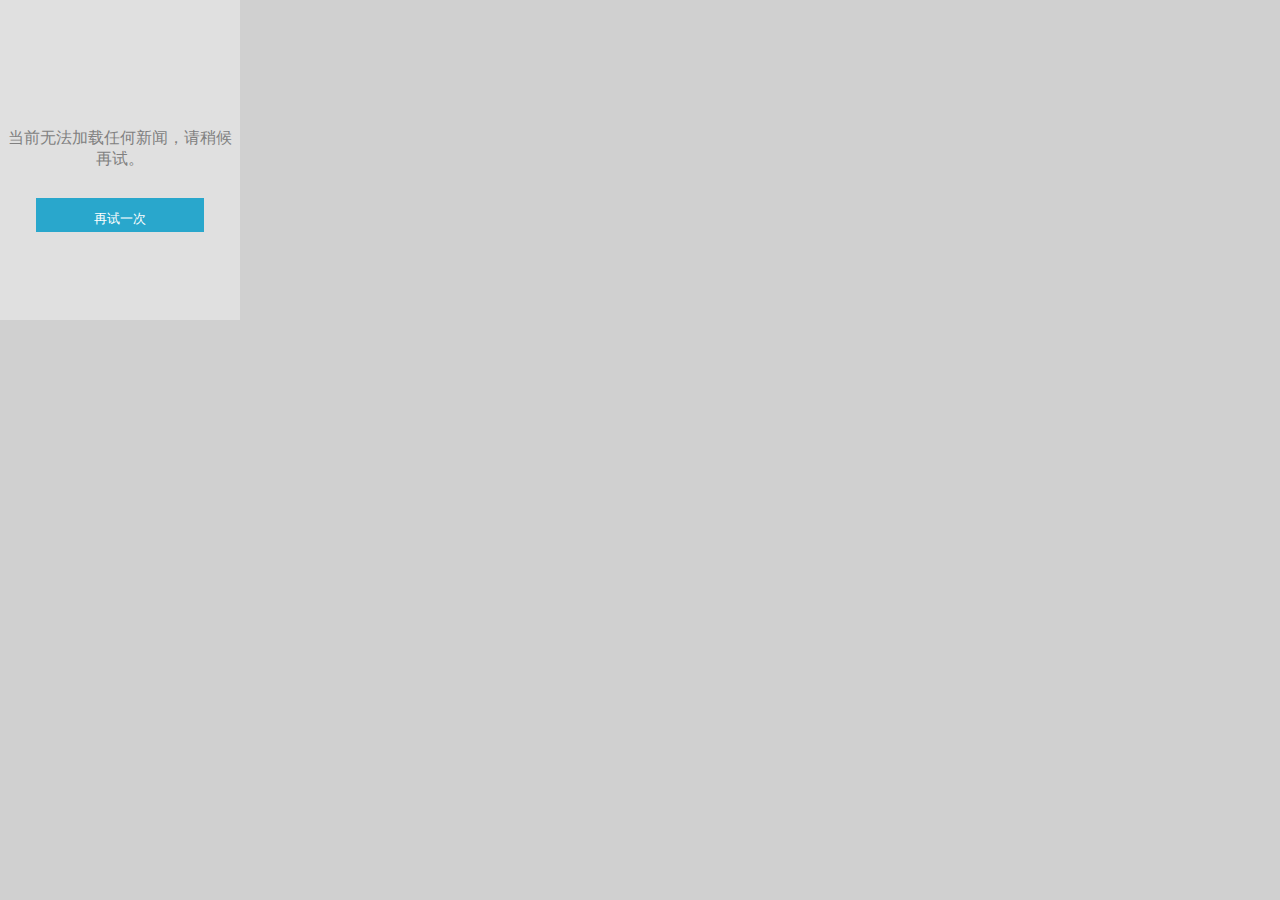
<file: client/Nokia Xpress Future/index.html>
<!DOCTYPE html PUBLIC "-//W3C//DTD XHTML 1.0 Transitional//EN"
"http://www.w3.org/TR/xhtml1/DTD/xhtml1-transitional.dtd">
<html>
	<head>
		<meta http-equiv="content-type" content="text/html; charset=utf-8"/>	
		<link rel="icon" type="image/png" href="s40-theme/images/APP_EXPLORE.png" /> 
		<title data-lang="id_appName">热点快报</title>

		<link href="s40-theme/css/kismet.css" rel="stylesheet" type="text/css" />
		 <script type="text/javascript">
			var dm=""+navigator.deviceModel;
				if ( dm == "501" || dm == "501s" || dm == "undefined") {
				resolution="240x320";
			}else{
				resolution="240x400";	
			}
			document.write('<link rel="stylesheet" href="s40-theme/css/'+resolution+'.css" type="text/css" />');
		</script>	

		<link rel="stylesheet" type="text/css" href="style.css" />
		<script type="text/javascript" src="s40-theme/js/source/stub.js"></script>
		<script type="text/javascript" src="s40-theme/js/jquery-1.4.4.min.js"></script>
		<script type="text/javascript" src="s40-theme/js/app.js"></script>
		<script type="text/javascript" src="strings.js"></script>
		
    </head>
	<!--  <body onload=" mwl.timer('LoadTimer', 1, 1, 'lazyLoad();');">-->
	<body>
		<!-- MAIN TIMELINE / SINGLE STORY VIEW -->		
		<div id='containerid' class="ui-window-page show"> 	
			<div id="content-area" class="maintimeline">
				<div id="verview" >
					<div id="filters-title" class="filter-fire-icon">
						<div id='filters-title-text' data-lang="id_filterName_Filter1" class="uppercase"></div>

						<!-- REMOVE THE BELOW COMMENT TO ENABLE FILTER MENU -->
						
					</div>
					<div id="verview-container" data-scrollbar="no"></div>
				</div>
				<div id="horview" data-scrollbar="no"></div>
			</div>
			
			<div class="ui-window-toolbar" id="toolbar-container" >
				<!-- TOOLBAR-3 For delayed loading -->
				<div id="toolbar-3" class="show">
					<div id="ani-status-loading" data-lang="id_loading"></div>
				</div>		
				<!-- TOOLBAR-1 > MAIN TIMELINE -->
				<div id="toolbar-1" class="hide">
					<div class="center-btn">
	 					<img id="active-toolbar-btn" src="s40-theme/images/bm-toolbar-options-button.png" width="46" height="46"  />

					</div>
	
					<div class="right-btn">
 						<img id="active-reload-btn" src="s40-theme/images/bm-toolbar-reload-button.png" width="46" height="46" onclick="mwl.switchClass('#toolbar-1', 'show', 'hide'); mwl.switchClass('#toolbar-3', 'hide', 'show'); Kismet.setStoriesListAndDetailView();" />		
					</div>
				</div>

				<!-- TOOLBAR-2 > SINGLE STORY PAGE -->
				<div id="toolbar-2" class="hide">
					<div id="toolbar-2-center-btn" class="center-btn"></div>
					<div class="right-btn" id="backBtnFromSingleStory"></div>
				</div>	
			</div>
		</div>
		<div id="loading-div" class="hide">
			<div class="loading-text" data-lang="id_loadingPageNotification"></div>
		</div>
		<!--  
		<div id="device-model"></div>
		-->
		<script type="text/javascript">
			window.onload=function(){
				locale.init();
				mwl.duplicate("#loading-div", "#verview-container");
				checkWhetherAcceptTC(); 
			}
		</script>
    </body>
</html>
</file>
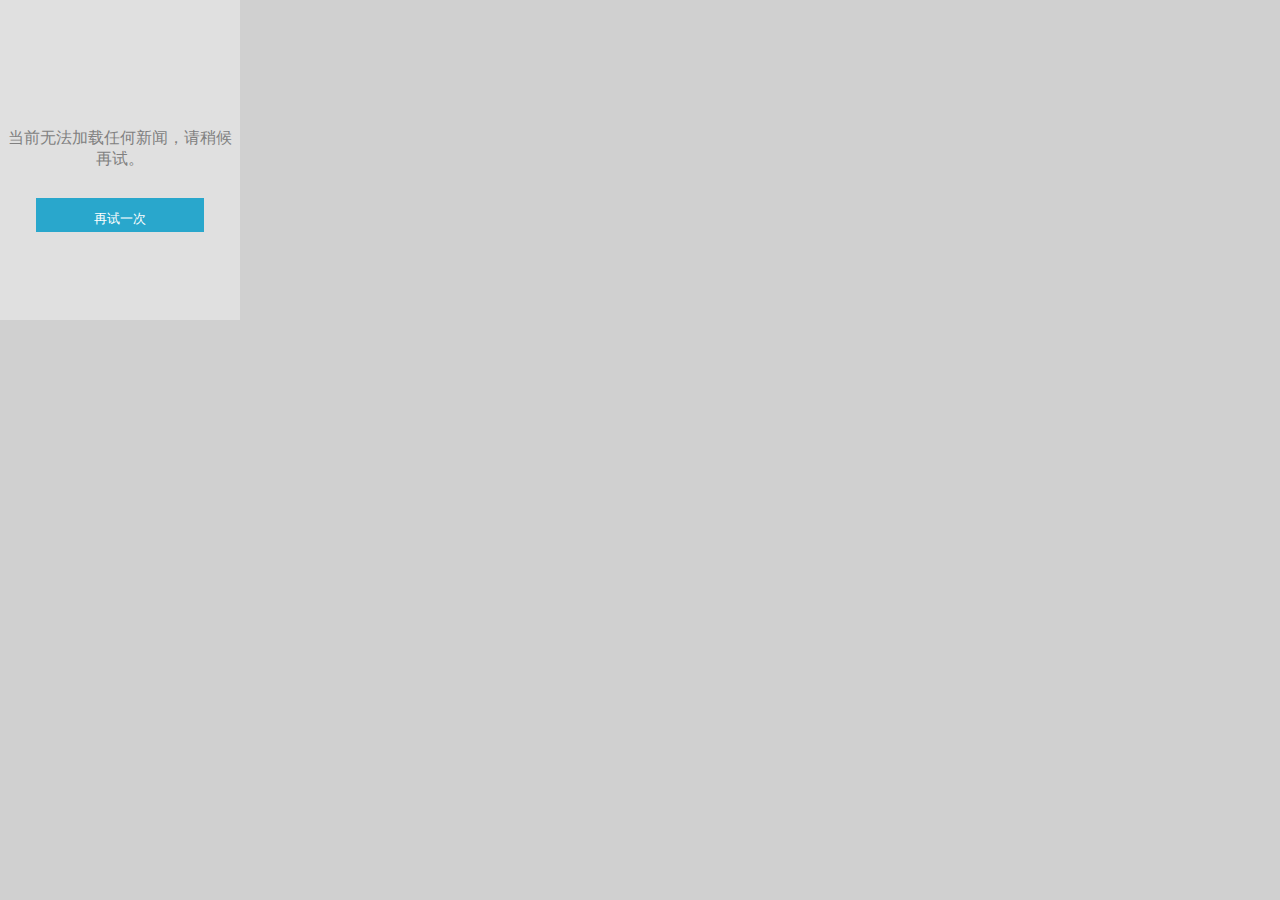
<file: client/Xpress News Test/index.html>
<!DOCTYPE html PUBLIC "-//W3C//DTD XHTML 1.0 Transitional//EN"
"http://www.w3.org/TR/xhtml1/DTD/xhtml1-transitional.dtd">
<html>
	<head>
		<meta http-equiv="content-type" content="text/html; charset=utf-8"/>	
		<link rel="icon" type="image/png" href="s40-theme/images/APP_EXPLORE.png" /> 
		<title data-lang="id_appName">热点快报</title>

		<link href="s40-theme/css/kismet.css" rel="stylesheet" type="text/css" />
		 <script type="text/javascript">
			var dm=""+navigator.deviceModel;
			//dm="C2-02";
			if ( dm == "501" || dm == "501s" || dm == "undefined" || dm == "C2-02" || dm == "C2-06") {
				resolution="240x320";
			}else if(dm=="3090" || dm=="3080" || dm=="3050"){
				resolution="240x400";
			}else{
				resolution="240x310";
			}
			document.write('<link rel="stylesheet" href="s40-theme/css/'+resolution+'.css" type="text/css" />');
		</script>	

		<link rel="stylesheet" type="text/css" href="style.css" />
		<script type="text/javascript" src="s40-theme/js/source/stub.js"></script>
		<script type="text/javascript" src="s40-theme/js/jquery-1.4.4.min.js"></script>
		<script type="text/javascript" src="s40-theme/js/app.js"></script>
		<script type="text/javascript" src="strings.js"></script>
		
    </head>
	<!--  <body onload=" mwl.timer('LoadTimer', 1, 1, 'lazyLoad();');">-->
	<body>
		<!-- MAIN TIMELINE / SINGLE STORY VIEW -->		
		<div id='containerid' class="ui-window-page show"> 	
			<div id="content-area" class="maintimeline">
				<div id="verview" >
					<div id="filters-title" class="filter-fire-icon">
						<div id='filters-title-text' data-lang="id_filterName_Filter1" class="uppercase"></div>

						<!-- REMOVE THE BELOW COMMENT TO ENABLE FILTER MENU -->
						
					</div>
					<div id="verview-container" data-scrollbar="no"></div>
				</div>
				<div id="horview" data-scrollbar="no"></div>
			</div>
			
			<div class="ui-window-toolbar" id="toolbar-container" >
				<!-- TOOLBAR-3 For delayed loading -->
				<div id="toolbar-3" class="show">
					<div id="ani-status-loading" data-lang="id_loading"></div>
				</div>		
				<!-- TOOLBAR-1 > MAIN TIMELINE -->
				<div id="toolbar-1" class="hide">
					<div class="center-btn">
	 					<img id="active-toolbar-btn" src="s40-theme/images/bm-toolbar-options-button.png" width="46" height="46"  />

					</div>
	
					<div class="right-btn">
 						<img id="active-reload-btn" src="s40-theme/images/bm-toolbar-reload-button.png" width="46" height="46" onclick="mwl.switchClass('#toolbar-1', 'show', 'hide'); mwl.switchClass('#toolbar-3', 'hide', 'show'); Kismet.setStoriesListAndDetailView();" />		
					</div>
				</div>

				<!-- TOOLBAR-2 > SINGLE STORY PAGE -->
				<div id="toolbar-2" class="hide">
					<div id="toolbar-2-center-btn" class="center-btn"></div>
					<div class="right-btn" id="backBtnFromSingleStory"></div>
				</div>	
			</div>
		</div>
		<div id="loading-div" class="hide">
			<div class="loading-text" data-lang="id_loadingPageNotification"></div>
		</div>
		<!--  
		<div id="device-model"></div>
		-->
		<script type="text/javascript">
			window.onload=function(){
				locale.init();
				mwl.duplicate("#loading-div", "#verview-container");
				checkWhetherAcceptTC(); 
				/*var __fontsize= (_globalFontSize=="" || _globalFontSize==undefined)?(getCookie("globalFontSize")==""?"medium":getCookie("globalFontSize")):_globalFontSize;
				settingFontSize(__fontsize, null);*/
			}
		</script>
    </body>
</html>
</file>
<file: client/Nokia Xpress Future/s40-theme/css/kismet.css>
.loading-text{
	margin-top: 50px; 
	padding-top: 40px; 
	text-align: center; 
	color: #585858;
}

/*	SETTINGS UI	*/
.fieldset{
	background-color: #efefef;
	padding: 3px;
	margin-bottom: 3px;
}

.label{
	font-weight: bold;
}

.button{
	margin: 10px 0px;
	padding: 3px 8px;
	background-color: blue;
	color: #fff;
	font-size: medium;
	border: 1px solid blue;
}


/*	LOG MODULE	*/
#klog-tile{
	padding: 5px;
	background-color: red;
	color: #fff;
	margin-bottom: 5px;
}
#klog-title{
	color: #fff;
	font-weight: bold;
	text-align: right;
}

.klog-time{
	font-size: medium;
	color: #fff;
	font-weight: bold;
	margin-bottom: 3px;
}

/*	AD MODULE CSS	*/
#adTitle{
	text-align: right;
	margin-bottom: 4px;
}

#adContainerOuter{
	overflow: hidden;
	margin-bottom: 6px;
	background-image:url("../images/add-pattern.png");
	background-size: 4px 4px;
	padding: 4px;
}

#adContainer{
	/* background-color: #eeeeee; */
	text-align: center;
}

#adContainer input{
	width: 1px; height: 1px; display: inline-block;
}

#adContainer a{
	text-decoration: none;
}

#adContainer img{
	width: 220px !important;
	height: 36px !important;
}

/*
*	BASICS
*/
#option-menu-status-bar{
	background-color: #000000;
	color: #ffffff;
	padding: 10px 0px 10px 25px;
}
.flagging-status-bar{
	background-color: #000000;
	color: #ffffff;
	padding: 10px 0px 10px 25px;
}
.ui-window-page{
	background-color: #e0e0e0;
	color: #545454;
	overflow: hidden;
	margin: 0px !important;
	padding: 0px !important;
	width: 240px !important;
}


.ui-window-page-wrapper{
	padding: 12px 6px 10px 6px;	
}

.ui-window-header{
	font-size: medium;
	color: #29A7CC;
	padding: 10px 0px 5px 25px;
}

.ui-window-message{
	font-size: 16px;
	color: gray;
	height: 70px;
	margin-top: 38px;
	text-align: center;
	}

.ui-window-button-wrapper{
	padding: 0px 30px;
	margin-top: 40px;
}

.ui-window-button{
	height: 34px;
	width: 100%;
	text-align: center;
	line-height: 40px;
	text-decoration: none;
	display: block;
	background-color: #FFFFFF;
	color: #000000;
	border: 0px solid #E4E4E4;
	margin-bottom: 9px;
	}
.ui-window-button.positive-action{
	background-color: #29A7CC;
	color: #ffffff;
	border: 0px solid #29A7CC;
}

div.left-btn, div.center-btn, div.right-btn{
	width: 46px;
	height: 46px;
	overflow: hidden;
	display: inline-block;
	float: left;
}

div.center-btn{
	margin-left: 96px;
}

div.right-btn{
	margin-left: 46px;
}

#rate-this-app{
	color: #2da5b3;
	background-color: #ffffff;
	background-image: url("../images/rate-app.png");
	background-size: 36px 27px;
	background-repeat: no-repeat;
	background-position: right center;
	padding: 8px 6px;
}

/* 
	Srollable region definition. This class could be used for multiple scrollable if needed. Only the dimensions must be change for the new element 
*/

.ui-vertical-scroll {
	margin: 0px;
	padding: 0px;		
	width: 240px;
	overflow: scroll;
}

/*
*	ends, BASICS
*/



/* 
  Grid and general layout structure
  Styling which defines tiles and groups and forming the grid of tiles properly
*/
/*container node */
.show_no {
	display: none;
	
}
.hide {
    display: none;
}
.show {
    display: block;
}
.heightZero{
    height:0px !important;
}
.height200{
    height:200px !important;
}
.horContainer{
    overflow: hidden;
}
.hortransition{
/*    -webkit-transition:margin-left 0.5s linear; */
}
.strip{
	/*-webkit-transition:margin-left 0.5s linear;*/
}
.horstrip{
    width:5760px;
}

.entry-view{
	width:240px;
	overflow: scroll;
	display: inline-block;
	background-color: #E6E6E6;
}

.widthZero{
	width:0px;
}

.horEntry{
    width: 240px;
    height:300px;
    display:inline-block;
}

.container{
	margin-left: auto;
  	margin-right: auto;
	width:240px;
	/*min-height: 320px;*/
	overflow:hidden;
	vertical-align: top;
}

#views{
	width:240px;
	background-color: #D0D0D0;
}

#entries{
/*	-webkit-transition:margin-left 0.5s linear;	*/
	 background-color:#D0D0D0;
	 width:5760px;
}

.animate{
	/*-webkit-transition:margin-left 0.75s linear;*/
}

.noanimate{
	/*-webkit-transition: none;*/
}


.graybg{
	background-color: #D0D0D0;
}

body {
	width:240px;
	background-color: #D0D0D0;
	margin: 0px;
}

#verview, #horview{
	display: inline-block;
	width: 240px;
	float: left;
}

#verview{
	overflow: hidden;
}



.scrollview{
	overflow: scroll !important;
}

#content-area{
	width: 480px;
	overflow: hidden;
	background-color: #dcdcdc;
}

.maintimeline{
	margin-left: 0px;
}

.singlestory{
	margin-left: -240px;
}

.freeflow{
	height: auto;
}


#verview-container {
	padding: 6px 6px 0px 6px;
	font-size: medium;
	display: block;
}	

#verviewcontainer {
	width: 100%;
	padding: 0px;
	margin: 0px;
	font-size: medium;
	display: block;
	background-color: #d0d0d0; /*231f20*/
}

.verHorloader {
	background-color: #2a2728;
}

/* Groups of tiles definition */
.g1 {
	width: 228px;
	height: 51px;
	display: block;
	margin: 0px 0px 6px 0px;
}

.g2 {
	width: 228px;
	height: 108px;
	display: block;
	margin: 0px 0px 6px 0px;
}

.g3 {
	width: 228px;
	height: 108px;
	display: block;
	margin: 0px 0px 6px 0px;
}

.g4 {
	width: 228px;
	height: 108px;
	display: block;
	padding: 0px 0px 6px 0px;
}

/* 
Tiles definition 
*/

.s1 {
	width: 97px;
	height: 37px;
	font-weight: bold;
	padding: 7px;
}

.s2 {
	width: 111px;
	height: 108px;
	
}

.g1 .s1.rightside {
	margin: -51px 0px 0px 117px;
}

.g2 .s2.rightside {
	margin: -108px 0px 0px 117px;
}

.g2 .s1.downside {
	margin: 6px 0px 0px 0px;
}

.g3 .s1.rightside {
	margin: -108px 0px 0px 117px;
}

.g3 .s1.downside {
	margin: 6px 0px 0px 117px;
}

.g4 .s2.rightside {
	margin: -108px 0px 0px 117px;
}

/* g5 and g6 are groups which consist only one tile, so styling is slightelly different than other groups */
.g5 {
	width: 228px;
	height: 111px;
	padding: 0px 0px 6px 0px;
	display: block;
}

.g6 {
	width: 228px;
	height: 51px;
	padding: 0px 0px 6px 0px;
}

/*
	Visual formatting styling
*/

.s1, .s2 {
	background-color: #ddd;
	color: #333;
}

.startBlock2 {
	width: 114px;
	height: 5px;
	}

.s3title {
	padding: 8px 0px 8px 7px;
	color: #fff;
	/*background-image: url("../images/bandBackground.png");*/
	background-image: url("../images/KS_BM_text_labels_large_oneline.png");
	background-size: 224px 31px;
	background-repeat: repeat-x;
	font-weight: bold;
	text-align: left;
}


                
/* Color definitions */
.backgroundRed {
	background-color: #cb2733;
	color: #ffffff;
	}
	
.backgroundBlue {
	background-color: #4d7078;
	color: #ffffff;
	}	
	
.backgroundLightBlue {
	background-color: #2da5b3;
	color: #ffffff;
	}
	
.backgroundGray {
	background-color: #969696;
	color: #ffffff; /*0f73ef*/
	}
		
.backgroundWhite {
	background-color: #fff;
	color: #000000;
	}
.backgroundBlack {
	background-color: #000000;
	}
.backgroundOrange {
	background-color: #eb6312;
	color: #fff;
	}
.backgroundLightGreen{
	background-color: #C1E4E8;
	color:#00808F;
	}
.backgroundWhiteTile{
	background-color: #fff;
	color:#00808F;
	}
.category {
	text-transform: uppercase;
	}
	
.s1 img {
	margin: -10px 0px 0px 0px;
}

.s2.type1 .s2icon {
	width: 16px;
	height: 16px;
	margin: -20px 0px 0px 5px;
}

.s2.type1 .s2title {
	width: 80px;
	height: 20px;
	margin: 78px 0px 0px 25px;
	color: #ffffff;
}

.s2.type2 .s2link {
	height: 84px;
	width: 100px;
	font-weight: bold;
	padding: 7px 7px 0px 7px;
	text-align:left;
}
	
.s2.type2 .s2icon {
	width: 16px;
	height: 16px;
	margin: -20px 0px 0px 5px;
}

.s2.type2 .s2title {
	width: 80px;
	height: 20px;
	margin: -2px 0px 0px 25px;
	color: #555555;
}


.s4 {
	width: 214px;
	height: 37px;
	font-weight: bold;
	padding: 7px;
}

.s4link {
	width: 210px;
	height: 30px;
	font-weight: bold;
	line-height: 120%;
	text-align:left;
}

.s4title {
	width: 210px;
	height: 20px;
	margin: -7px 0px 0px 110px;
	color: #555555;
}

.s4icon {
	width: 16px;
	height: 16px;
	margin: -20px 0px 0px 90px;
}

.view0 {margin-left:0px !important;}
.view1 {margin-left:0px !important;}
.view2 {margin-left:-240px !important;}

.entry0 {margin-left:0px !important;}
.entry1 {margin-left:-240px !important;}
.entry2 {margin-left:-480px !important;}
.entry3 {margin-left:-720px !important;}
.entry4 {margin-left:-960px !important;}
.entry5 {margin-left:-1200px !important;}
.entry6 {margin-left:-1440px !important;}
.entry7 {margin-left:-1680px !important;}
.entry8 {margin-left:-1920px !important;}
.entry9 {margin-left:-2160px !important;}
.entry10 {margin-left:-2400px !important;}
.entry11 {margin-left:-2640px !important;}
.entry12 {margin-left:-2880px !important;}
.entry13 {margin-left:-3120px !important;}
.entry14 {margin-left:-3360px !important;}
.entry15 {margin-left:-3600px !important;}
.entry16 {margin-left:-3840px !important;}
.entry17 {margin-left:-4080px !important;}
.entry18 {margin-left:-4320px !important;}
.entry19 {margin-left:-4560px !important;}
.entry20 {margin-left:-4800px !important;}
.entry21 {margin-left:-5040px !important;}
.entry22 {margin-left:-5280px !important;}
.entry23 {margin-left:-5520px !important;}
.entry24 {margin-left:-5760px !important;}

/* single story css styling */

#ss-header {
	background-color: #231f20;
	color: #ffffff;
	height: 44px;
	width: 240px;
}

#options-sp {
	background-color: #000000;	
	border-bottom: 1px solid #2d2a2c;
	}
.options-sp {
	background-color: #000000;	
	border-bottom: 1px solid #2d2a2c;
	}	
#ss-page-title {
	width: 118px;
	height: 36px;
	padding: 10px 0px 0px 2px;
	display: inline-block;
	font-size: large;
	font-weight: bold;
}
#ss-page-title-option {
	width: 118px;
	height: 36px;
	padding: 10px 0px 0px 2px;
	display: inline-block;
	font-size: large;
	font-weight: bold;
	vertical-align: text-bottom;
}
#ss-page-title-beta {
	width: 80px;
	font-size: small;
	color: gray;
}

.detailimage {
  max-width: 240px;
  max-height: 124px;
}



/* Options menu styling */
#options-menu, #personal-data, #about-page{
	background-color: #F4F4F4;
}

#menu-items{
	margin: 0px;
	padding: 0px;		
	width: 240px;
	overflow: scroll;
}

#menu-items div{
	padding: 9px 9px 9px 9px;
	font-size: 18px;
	color: #5a5a5a;
}


/*	filters-menu	*/

#filter-message{
	background-color: #000000;
	color: #ffffff;
	margin: -6px 0px 6px -6px;
	width: 240px;

}

#filter-message-text{
	width: 201px;
	padding: 11px 4px 19px 11px;
	display: inline-block;
}


#filter-message-btn{
	padding: 6px 6px 0px 0px;
	width: 18px;
	display: inline-block;
}


#filter-items div{
	padding: 10px 10px 10px 40px;
	color: #5a5a5a;
	background-repeat: no-repeat;
	background-position: 15px center;
}

#filter-items div.active{
	background-color: #29A7CC;
	color: #ffffff;
}

div.filter-fire-icon{
	background-image: url("../images/filter-fire-icon-black.png");
	background-size: 16px 20px;
}

div.filter-fire-icon.active{
	background-image: url("../images/filter-fire-icon-white.png");
	background-size: 16px 20px;
}


div.filter-hand-icon{
	background-image: url("../images/filter-hand-icon-black.png");
	background-size: 16px 20px;
}

div.filter-hand-icon.active{
	background-image: url("../images/filter-hand-icon-white.png");
	background-size: 16px 20px;
}

/* TERMS & CONDITIONS */

#terms-conditions {
	width: 100%;
	height: 100%;
}

#terms-conditions h1 {
	padding: 18px 0px 10px 15px;
	font-weight: normal;
	font-size: large;

}

#t-and-c-link {
	font-size: medium;
	margin: 18px 0px 10px 15px;
	color: #00a8f7;
}

#tc-accept-exit {
	/*background-color: #2a2728;*/
	background-color: #000000;
	height: 70px;
	}
	
#tc-accept {
	width: 70px;
	height: 25px;
	margin: 12px 10px 10px 10px;
	padding: 12px 19px;
	font-size: large;
	background-color:#00a8f7;
	text-align: center;
	}
	
#tc-exit {
	width: 45px;
	height: 25px;
	margin: -59px 0px 0px 120px;
	padding: 12px 32px;
	font-size: large;
	background-color:#58585a;
	text-align: center; 
	}
	
.error-image {
	margin: 20px 0px 0px 65px;
	}
	
.error-title {
	font-size: medium;
	font-weight: bold;
	color: #ffffff;
	text-align: center;
	margin: 20px 20px 0px 20px;
}

.error-desc {
	font-size: medium;
	color: #1e94e3;
	text-align: center;
	font-weight: normal;
	margin: -20px 20px 0px 15px;
}

.terms-conditions-title, terms-conditions-loading-title {
	padding: 18px 10px 10px 15px;
	font-weight: normal!important;
	font-size: medium;
}
.loading-tc {
	margin: 20px 0px 0px 75px;
	}
#terms-conditions #ss-page-title, #terms-conditions-loading #ss-page-title {
	padding: 10px 0px 0px 58px;
}
#ui-error-content {
	width: 240px;
	height: 286px;
	background-color: #322f31;
	color: #ffffff;
	padding: 0px;
}
.ss-error-refresh-image {
	margin: 15px 0px 0px 23px;
}
.rateicon {
	width: 16px;
	height: 16px;
	margin: -25px 0px 0px 185px;
}
.backgroundOrange {
	background-color: #eb6312;
	color: #fff;
}

#ui-navig-toolbar{
	background-color: #A6A8AB;
	margin-left: -6px;
	width: 240px;
	overflow: hidden;
}

#ani-status-loading{
	background-color: #000000;
	color: #ffffff;
	background-image: url("../images/circle_animation-black.gif");
	background-size: 24px 24px;
	background-repeat: no-repeat;
	background-position: 8px center;
	padding: 11px 0px 13px 40px;
	margin-top: 4px;
	margin-left: 6px;
	width: 200px;
}
#left-navig-btn, #right-navig-btn{
	width: 93px;
	display: inline-block;
	background-repeat: no-repeat;
	padding: 15px 0px 15px 0px;
}

#left-navig-btn{
	padding-left: 27px;
}

#right-navig-btn{
	text-align: right;
	padding-right: 27px;
}

.active{
	color: #1B75BB;
}

.inactive{
	color: #8C8C8C;
}

#left-navig-btn.active{
	background-image: url("../images/left-navig-arrow-enabled.png");
	background-size: 10px 11px;
	background-position: 8px center;
}

#left-navig-btn.inactive{
	background-image: url("../images/left-navig-arrow-disabled.png");
	background-size: 10px 11px;
	background-position: 8px center;
}


#right-navig-btn.active{
	background-image: url("../images/right-navig-arrow-enabled.png");
	background-size: 10px 11px;
	background-position: 102px center;
}

#right-navig-btn.inactive{
	background-image: url("../images/right-navig-arrow-disabled.png");
	background-size: 10px 11px;
	background-position: 102px center;
}



.load-prev {
	color: #00a8f7;
	height: 25px;
	margin: -4px 0px 10px 0px;
	font-weight: bold;
	padding-left:6px;
	padding-top:6px;
	text-align:left;
}
.load-more {
	color: #00a8f7;
	height: 25px;
	margin: 10px 0px 60px 0px;
	font-weight: bold;
	padding-left:6px;
	padding-top:6px;
	padding-bottom:2px;
	text-align:left;
}
#ss-view-original {
	/*background-color: #3c3b3c;*/
	color: #05a4e6;
	width: 130px;
	height: 30px;
	margin: -19px 0px 0px 10px;
	font-size: medium;
	padding: 0px 0px 0px 0px;
	font-weight:normal;
	text-align: center;
}

.share-field {
	color: #fff;
	font-weight: normal;
	font-size: medium;
	background-color: #555;
	margin: 10px 10px 60px 5px;
	padding: 10px 12px 14px 12px;
	height: 20px;
	width: 206px;
}

.share-facebook {
	margin: -25px 0px 0px 132px;
	width:32px;
	}
	
.share-twitter {
	margin: -32px 0px 0px 175px;
	width:32px;
	}

/* SHARE TOOLBAR */
.share-toolbar{
	background-color: #ffffff;
	padding: 10px 10px 9px 10px;
	margin: 0px 8px 5px 8px;
	border-bottom: 1px solid #A6A8AB;
}

.share-toolbar-title{
	color: #B4B4B4;
	font-weight: bold;
	font-size: 14px;
	margin-bottom: 10px;
}

.share-btn, .share-last-btn{
	display: inline-block;
}

.share-btn img{
	margin-right: 14px;
}

.share-last-btn img{
	margin-right: 0px;
}

#filters-title {
	font-size: medium;
	font-weight: bold;
	color: rgb(41, 167, 204);
	margin: 0px;	
	height: 41px;
	background-color: rgb(244, 244, 244);
	background-repeat: no-repeat;
	background-position: 13px 8px;
	background-size: 16px 20px;
	overflow: hidden;
}

#filters-title-text{
	width: 157px;
	display: inline-block;
	padding-top: 14px;
	margin-left: 37px;
	height: 27px;
	overflow: hidden;
}

#filters-title-icon{
	display: inline-block;
	width: 17px;
	height: 12px;
	padding: 15px 10px 14px 10px;
}

.height40{
	height: 30px;
}

.content-region {
	width: 100%;
	padding: 0px;
	margin: 0px;
	font-size: small;
	display: block;
	background-color: #000000; /*231f20*/
}

.toolbar-options {
	margin: 0px 0px 0px 75px;
	height: 48px;
	width: 90px;
	display: inline-block;
}
	
.toolbar-refresh {
	margin: 0px 0px 0px 17px;
	display: inline-block;
	height: 48px;
	width: 54px;
}
/*
.filters-button {
	font-size: large;
	color: #404040;
	margin: -312px 0 0 207px;	
	height: 48px;
}
*/
#tiles-region {
	padding: 8px;
	margin: -10px 0px 0px 0px;
	width: 224px;	
	background-color: #333;
}
.imageYes #back-forw {
	margin: -120px 0px 0px 0px;
	height: 120px;
}

.imageYes #btns {
	margin: 0px 0px 0px 0px;
	height: 30px;
}
.btns {
	margin: 0px;
	height: 33px;
}

.back-forw {
	margin: -120px 0px 0px 0px;
	height: 120px;
}
#ss-page-title {
	width: 136px;
	height: 36px;
	padding: 10px 0px 0px 8px;
	display: inline-block;
	font-size: large;
	font-weight: bold;
}
/*
.ss-like-area{
	margin: -20px 0px 0px 0px;
	padding: 0px 0px 0px 8px;
	height: 20px;
	width: 232px;
	background-image: url("../images/like-area-background.png");
	background-size: 31px 40px;
	background-repeat: repeat-x;
}

#ss-like-area{
	margin: -20px 0px 0px 0px;
	padding: 0px 0px 0px 8px;
	height: 20px;
	width: 232px;
	background-image: url("../images/like-area-background.png");
	background-size: 31px 40px;
	background-repeat: repeat-x;
}
*/
.ss-view-original-image {
	margin: 12px 0px 0px 6px;
	width: 20px;
	height: 16px;
	font-size: small;
	font-weight: bold;
	}

.ss-view-original {

	color: #05a4e6;
	width: 130px;
	height: 30px;
	margin: -19px 0px 0px 10px;
	font-size: medium;
	padding: 0px 0px 0px 0px;
	font-weight:normal;
	text-align: center;
}

.ss-title-wrapper{
	padding: 8px 8px 11px 25px;
	background-color: #2DA5B3;
}

.ss-title {
	color: #ffffff;
	overflow: hidden;
}

.ss-source {
	color: #AFE8ED;
	margin-top: 4px;
}


.ss-content-body {
	padding: 8px 8px 16px 8px;
	color: #404040;
}
	
.ss-image-div{
	width: 240px;
}

#ss-image-area {
	/*height: 120px;*/
	width: 240px;
	}
.ss-image-area {
	/*height: 120px;*/
	width: 240px;
	}

.ui-story-page, #verview-sp, .ui-story-page-share {
	/* background-color: #000000; 2a2728*/
	background-color: #D0D0D0;
	/*200px;*/
	padding: 0px;
	} 
#ss-content {
	width: 240px;/*200px;*/
	color: #ffffff;
	padding: 0px;
}
.ss-content {
	width: 240px;
	color: #ffffff;
	padding: 0px;
}
.ss-footer {
	/* width: 224px; */
	margin-top: 20px;
}
#ss-footer {
	width: 224px;
}
#ss-ttl-like {
	margin: -5px 0px 0px 0px;
	}
.ss-ttl-like {
	margin: -5px 0px 0px 0px;
	}
/*
#storybackground {
	background-image: url("../images/bm-band-background.png");	
	background-size: 240px 54px;
	width: 240px;
	height: 54px;
}
*/

.full-story-link{
	padding: 9px 5px 5px 4px;
	margin-bottom: 25px;
	margin-left: 9px;
	height: 20px;
	background-color: #A6A8AB;
	width: 110px;
	display: inline-block;
}

.full-story-image{
	background-image: url("../images/globe.png");
	background-size: 20px 13px;
	background-repeat: no-repeat;
	background-position: 0px 1px;
	width: 20px;
	height: 13px;
	display: inline-block;
	float: left;
}



#story-toolbar {
	width: 240px;
	height: 54px;
	/* background-image: url("../images/bm-toolbar-options-background.png"); */
	/*background-repeat: repeat-x;*/
}
.toolbar-back {
		/*margin: -11px 0 0 200px;*/
		margin: -54px 0 0 182px;
	}
.ui-Filter-page {
	background-color: #F4F4F4;/*2a2728*/
	width: 240px;
	padding: 0px;
}
#filters-menu ul {
	list-style: none;
	font-size: medium;
	padding: 15px 0px 0px 0px;
	margin: 0px;
}

#filters-menu ul li {
 	color: #2DA5B3;
	list-style: none;
	font-size: small;
	padding: 14px 0px 14px 12px;
	width: 218px;
	margin: 0px 5px 0px -25px;
}

#filters-menu ul li img {
	margin: -17px 0px 0px -5px;
	}
.filter-label {
	margin: -38px 0px 0px 35px;
}

#filters-menu ul li.selected {
	color: #ffffff;
	background-color: #2DA5B3;
}

#filters-menu ul li.selected .filter-label{
	color: #ffffff;
}


/*
*	ABOUT PAGE
*/

#about-page{
	background-color: #f4f4f4;
}

#about-page a{
	color: #29a7cc;
	text-decoration: none;
	padding:0px;
	margin:0px;
}

.about-version{
	margin-top:32px; 
	height: 20px;
	color: #8c8c8c;
	font-size: 14px;
}
.ui-window-flagging{
	height: 34px;
	font-size: 18px;
	line-height: 40px;
	text-decoration: none;
	display: block;
	background-color: #BBBBBB;
	color: #000000;
	border: 0px solid #BBBBBB;
	padding: 4px 4px 4px 4px;
	margin: 17px 8px 10px 8px;
	}
.ui-window-unflagging{
	height: 34px;
	font-size: 18px;
	line-height: 40px;
	text-decoration: none;
	display: block;
	/*background-color: #404040;*/
	/*color: #000000;*/
	border: 1px solid #dcdcdc;
	padding: 4px 12px 4px 12px;
	margin: 17px 0px 10px 0px;
	}
.ui-window-flagging.positive-action{
	background-color: #BBBBBB;
	color: #ffffff;
	border: 0px solid #BBBBBB;
}
.ui-window-unflagging.positive-action{
	/*background-color: #BBBBBB;*/
	color: #404040;
	/*border: 0px solid #BBBBBB;*/
}
.flagImg {
	margin-left: 190px;
	margin-right: 10px;
	margin-top: -17px;
	}
.flagtext
{
	margin-left:7px;
	margin-top:8px;
	font-size: 18px;
}
.flaggedInput{
	margin-top: -12px;
}
.s2titleImage {
	margin-top: 79px;
	padding: 4px 0px 8px 7px;
	color: #fff;
	height: 36px;
	/*background-image: url("../images/bandBackground.png");*/
	background-image: url("../images/KS_BM_text_labels_small_oneline.png");
	background-size: 108px 24px;
	background-repeat: repeat-x;
	font-weight: bold;
	text-align: left;
}
</file>
<file: client/Nokia Xpress Future/style.css>
.uppercase, #rate-this-app-title{
	text-transform: uppercase !important;
}
</file>
<file: client/Xpress News Test/s40-theme/css/kismet.css>
.loading-text{
	margin-top: 50px; 
	padding-top: 40px; 
	text-align: center; 
	color: #585858;
}

/*	SETTINGS UI	*/
.fieldset{
	background-color: #efefef;
	padding: 3px;
	margin-bottom: 3px;
}

.label{
	/*font-weight: bold;*/
}

.button{
	margin: 10px 0px;
	padding: 3px 8px;
	background-color: blue;
	color: #fff;
	font-size: medium;
	border: 1px solid blue;
}


/*	LOG MODULE	*/
#klog-tile{
	padding: 5px;
	background-color: red;
	color: #fff;
	margin-bottom: 5px;
}
#klog-title{
	color: #fff;
	/*font-weight: bold;*/
	text-align: right;
}

.klog-time{
	font-size: medium;
	color: #fff;
	/*font-weight: bold;*/
	margin-bottom: 3px;
}

/*	AD MODULE CSS	*/
#adTitle{
	text-align: right;
	margin-bottom: 4px;
}

#adContainerOuter{
	overflow: hidden;
	margin-bottom: 6px;
	background-image:url("../images/add-pattern.png");
	background-size: 4px 4px;
	padding: 4px;
}

#adContainer{
	/* background-color: #eeeeee; */
	text-align: center;
}

#adContainer input{
	width: 1px; height: 1px; display: inline-block;
}

#adContainer a{
	text-decoration: none;
}

#adContainer img{
	width: 220px !important;
	height: 36px !important;
}

/*
*	BASICS
*/
#option-menu-status-bar{
	background-color: #000000;
	color: #ffffff;
	padding: 10px 0px 10px 25px;
}
.flagging-status-bar{
	background-color: #000000;
	color: #ffffff;
	padding: 10px 0px 10px 25px;
}
.ui-window-page{
	background-color: #e0e0e0;
	color: #545454;
	overflow: hidden;
	margin: 0px !important;
	padding: 0px !important;
	width: 240px !important;
}


.ui-window-page-wrapper{
	padding: 12px 6px 10px 6px;	
}

.ui-window-header{
	font-size: medium;
	color: #29A7CC;
	padding: 10px 0px 5px 25px;
}

.ui-window-message{
	font-size: 16px;
	color: gray;
	height: 70px;
	margin-top: 38px;
	text-align: center;
	}

.ui-window-button-wrapper{
	padding: 0px 30px;
	margin-top: 40px;
}

.ui-window-button{
	height: 34px;
	width: 100%;
	text-align: center;
	line-height: 40px;
	text-decoration: none;
	display: block;
	background-color: #FFFFFF;
	color: #000000;
	border: 0px solid #E4E4E4;
	margin-bottom: 9px;
	}
.ui-window-button.positive-action{
	background-color: #29A7CC;
	color: #ffffff;
	border: 0px solid #29A7CC;
}

div.left-btn, div.center-btn, div.right-btn{
	width: 46px;
	height: 46px;
	overflow: hidden;
	display: inline-block;
	float: left;
}

div.center-btn{
	margin-left: 96px;
}

div.right-btn{
	margin-left: 46px;
}

#rate-this-app{
	color: #2da5b3;
	background-color: #ffffff;
	background-image: url("../images/rate-app.png");
	background-size: 36px 27px;
	background-repeat: no-repeat;
	background-position: right center;
	padding: 8px 6px;
}

/* 
	Srollable region definition. This class could be used for multiple scrollable if needed. Only the dimensions must be change for the new element 
*/

.ui-vertical-scroll {
	margin: 0px;
	padding: 0px;		
	width: 240px;
	overflow: scroll;
}

/*
*	ends, BASICS
*/



/* 
  Grid and general layout structure
  Styling which defines tiles and groups and forming the grid of tiles properly
*/
/*container node */
.show_no {
	display: none;
	
}
.hide {
    display: none;
}
.show {
    display: block;
}
.heightZero{
    height:0px !important;
}
.height200{
    height:200px !important;
}
.horContainer{
    overflow: hidden;
}
.hortransition{
/*    -webkit-transition:margin-left 0.5s linear; */
}
.strip{
	/*-webkit-transition:margin-left 0.5s linear;*/
}
.horstrip{
    width:5760px;
}

.entry-view{
	width:240px;
	overflow: scroll;
	display: inline-block;
	background-color: #E6E6E6;
}

.widthZero{
	width:0px;
}

.horEntry{
    width: 240px;
    height:300px;
    display:inline-block;
}

.container{
	margin-left: auto;
  	margin-right: auto;
	width:240px;
	/*min-height: 320px;*/
	overflow:hidden;
	vertical-align: top;
}

#views{
	width:240px;
	background-color: #D0D0D0;
}

#entries{
/*	-webkit-transition:margin-left 0.5s linear;	*/
	 background-color:#D0D0D0;
	 width:5760px;
}

.animate{
	/*-webkit-transition:margin-left 0.75s linear;*/
}

.noanimate{
	/*-webkit-transition: none;*/
}


.graybg{
	background-color: #D0D0D0;
}

body {
	width:240px;
	background-color: #D0D0D0;
	margin: 0px;
}

#verview, #horview{
	display: inline-block;
	width: 240px;
	float: left;
}

#verview{
	overflow: hidden;
}



.scrollview{
	overflow: scroll !important;
}

#content-area{
	width: 480px;
	overflow: hidden;
	background-color: #dcdcdc;
}

.maintimeline{
	margin-left: 0px;
}

.singlestory{
	margin-left: -240px;
}

.freeflow{
	height: auto;
}


#verview-container {
	padding: 6px 6px 0px 6px;
	font-size: medium;
	display: block;
}	

#verviewcontainer {
	width: 100%;
	padding: 0px;
	margin: 0px;
	font-size: medium;
	display: block;
	background-color: #d0d0d0; /*231f20*/
}

.verHorloader {
	background-color: #2a2728;
}

/* Groups of tiles definition */
.g1 {
	width: 228px;
	height: 51px;
	display: block;
	margin: 0px 0px 6px 0px;
}

.g2 {
	width: 228px;
	height: 108px;
	display: block;
	margin: 0px 0px 6px 0px;
}

.g3 {
	width: 228px;
	height: 108px;
	display: block;
	margin: 0px 0px 6px 0px;
}

.g4 {
	width: 228px;
	height: 108px;
	display: block;
	padding: 0px 0px 6px 0px;
}

/* 
Tiles definition 
*/

.s1 {
	width: 97px;
	height: 37px;
	/*font-weight: bold;*/
	padding: 7px;
}

.s2 {
	width: 111px;
	height: 108px;
	
}

.g1 .s1.rightside {
	margin: -51px 0px 0px 117px;
}

.g2 .s2.rightside {
	margin: -108px 0px 0px 117px;
}

.g2 .s1.downside {
	margin: 6px 0px 0px 0px;
}

.g3 .s1.rightside {
	margin: -108px 0px 0px 117px;
}

.g3 .s1.downside {
	margin: 6px 0px 0px 117px;
}

.g4 .s2.rightside {
	margin: -108px 0px 0px 117px;
}

/* g5 and g6 are groups which consist only one tile, so styling is slightelly different than other groups */
.g5 {
	width: 228px;
	height: 111px;
	padding: 0px 0px 6px 0px;
	display: block;
}

.g6 {
	width: 228px;
	height: 51px;
	padding: 0px 0px 6px 0px;
}

/*
	Visual formatting styling
*/

.s1, .s2 {
	background-color: #ddd;
	color: #333;
}

.startBlock2 {
	width: 114px;
	height: 5px;
	}

.s3title {
	padding: 5px 0px 8px 7px;
	color: #fff;
	/*background-image: url("../images/bandBackground.png");*/
	background-image: url("../images/KS_BM_text_labels_large_oneline.png");
	background-size: 224px 31px;
	background-repeat: repeat-x;
	/*font-weight: bold;*/
	text-align: left;
}


                
/* Color definitions */
.backgroundRed {
	background-color: #cb2733;
	color: #ffffff;
	}
	
.backgroundBlue {
	background-color: #4d7078;
	color: #ffffff;
	}	
	
.backgroundLightBlue {
	background-color: #2da5b3;
	color: #ffffff;
	}
	
.backgroundGray {
	background-color: #969696;
	color: #ffffff; /*0f73ef*/
	}
		
.backgroundWhite {
	background-color: #fff;
	color: #000000;
	}
.backgroundBlack {
	background-color: #000000;
	}
.backgroundOrange {
	background-color: #eb6312;
	color: #fff;
	}
.backgroundLightGreen{
	background-color: #C1E4E8;
	color:#00808F;
	}
.backgroundWhiteTile{
	background-color: #fff;
	color:#00808F;
	}
.category {
	text-transform: uppercase;
	}
	
.s1 img {
	margin: -10px 0px 0px 0px;
}

.s2.type1 .s2icon {
	width: 16px;
	height: 16px;
	margin: -20px 0px 0px 5px;
}

.s2.type1 .s2title {
	width: 80px;
	height: 20px;
	margin: 78px 0px 0px 25px;
	color: #ffffff;
}

.s2.type2 .s2link {
	height: 84px;
	width: 100px;
	/*font-weight: bold;*/
	padding: 7px 7px 0px 7px;
	text-align:left;
}
	
.s2.type2 .s2icon {
	width: 16px;
	height: 16px;
	margin: -20px 0px 0px 5px;
}

.s2.type2 .s2title {
	width: 80px;
	height: 20px;
	margin: -2px 0px 0px 25px;
	color: #555555;
}


.s4 {
	width: 214px;
	height: 40px;
	/*font-weight: bold;*/
	padding: 5px 7px;
}

.s4link {
	width: 210px;
	height: 30px;
	/*font-weight: bold;*/
	padding-left: -1px;
	line-height: 120%;
	text-align:left;
}

.s4title {
	width: 210px;
	height: 20px;
	margin: -7px 0px 0px 110px;
	color: #555555;
}

.s4icon {
	width: 16px;
	height: 16px;
	margin: -20px 0px 0px 90px;
}

.view0 {margin-left:0px !important;}
.view1 {margin-left:0px !important;}
.view2 {margin-left:-240px !important;}

.entry0 {margin-left:0px !important;}
.entry1 {margin-left:-240px !important;}
.entry2 {margin-left:-480px !important;}
.entry3 {margin-left:-720px !important;}
.entry4 {margin-left:-960px !important;}
.entry5 {margin-left:-1200px !important;}
.entry6 {margin-left:-1440px !important;}
.entry7 {margin-left:-1680px !important;}
.entry8 {margin-left:-1920px !important;}
.entry9 {margin-left:-2160px !important;}
.entry10 {margin-left:-2400px !important;}
.entry11 {margin-left:-2640px !important;}
.entry12 {margin-left:-2880px !important;}
.entry13 {margin-left:-3120px !important;}
.entry14 {margin-left:-3360px !important;}
.entry15 {margin-left:-3600px !important;}
.entry16 {margin-left:-3840px !important;}
.entry17 {margin-left:-4080px !important;}
.entry18 {margin-left:-4320px !important;}
.entry19 {margin-left:-4560px !important;}
.entry20 {margin-left:-4800px !important;}
.entry21 {margin-left:-5040px !important;}
.entry22 {margin-left:-5280px !important;}
.entry23 {margin-left:-5520px !important;}
.entry24 {margin-left:-5760px !important;}

/* single story css styling */

#ss-header {
	background-color: #231f20;
	color: #ffffff;
	height: 44px;
	width: 240px;
}

#options-sp {
	background-color: #000000;	
	border-bottom: 1px solid #2d2a2c;
	}
.options-sp {
	background-color: #000000;	
	border-bottom: 1px solid #2d2a2c;
	}	
#ss-page-title {
	width: 118px;
	height: 36px;
	padding: 10px 0px 0px 2px;
	display: inline-block;
	font-size: large;
	/*font-weight: bold;*/
}
#ss-page-title-option {
	width: 118px;
	height: 36px;
	padding: 10px 0px 0px 2px;
	display: inline-block;
	font-size: large;
	/*font-weight: bold;*/
	vertical-align: text-bottom;
}
#ss-page-title-beta {
	width: 80px;
	font-size: small;
	color: gray;
}

.detailimage {
  max-width: 240px;
  max-height: 124px;
}



/* Options menu styling */
#options-menu, #personal-data, #about-page{
	background-color: #F4F4F4;
}

#menu-items{
	margin: 0px;
	padding: 0px;		
	width: 240px;
	overflow: scroll;
}

#menu-items div{
	padding: 8px 8px 8px 8px;
	font-size: 18px;
	color: #5a5a5a;
}


/*	filters-menu	*/

#filter-message{
	background-color: #000000;
	color: #ffffff;
	margin: -6px 0px 6px -6px;
	width: 240px;

}

#filter-message-text{
	width: 201px;
	padding: 11px 4px 19px 11px;
	display: inline-block;
}


#filter-message-btn{
	padding: 6px 6px 0px 0px;
	width: 18px;
	display: inline-block;
}


#filter-items div{
	padding: 10px 10px 10px 40px;
	color: #5a5a5a;
	background-repeat: no-repeat;
	background-position: 15px center;
}

#filter-items div.active{
	background-color: #29A7CC;
	color: #ffffff;
}

div.filter-fire-icon{
	background-image: url("../images/filter-fire-icon-black.png");
	background-size: 16px 20px;
}

div.filter-fire-icon.active{
	background-image: url("../images/filter-fire-icon-white.png");
	background-size: 16px 20px;
}


div.filter-hand-icon{
	background-image: url("../images/filter-hand-icon-black.png");
	background-size: 16px 20px;
}

div.filter-hand-icon.active{
	background-image: url("../images/filter-hand-icon-white.png");
	background-size: 16px 20px;
}

/* TERMS & CONDITIONS */

#terms-conditions {
	width: 100%;
	height: 100%;
}

#terms-conditions h1 {
	padding: 18px 0px 10px 15px;
	font-weight: normal;
	font-size: large;

}

#t-and-c-link {
	font-size: medium;
	margin: 18px 0px 10px 15px;
	color: #00a8f7;
}

#tc-accept-exit {
	/*background-color: #2a2728;*/
	background-color: #000000;
	height: 70px;
	}
	
#tc-accept {
	width: 70px;
	height: 25px;
	margin: 12px 10px 10px 10px;
	padding: 12px 19px;
	font-size: large;
	background-color:#00a8f7;
	text-align: center;
	}
	
#tc-exit {
	width: 45px;
	height: 25px;
	margin: -59px 0px 0px 120px;
	padding: 12px 32px;
	font-size: large;
	background-color:#58585a;
	text-align: center; 
	}
	
.error-image {
	margin: 20px 0px 0px 65px;
	}
	
.error-title {
	font-size: medium;
	/*font-weight: bold;*/
	color: #ffffff;
	text-align: center;
	margin: 20px 20px 0px 20px;
}

.error-desc {
	font-size: medium;
	color: #1e94e3;
	text-align: center;
	font-weight: normal;
	margin: -20px 20px 0px 15px;
}

.terms-conditions-title, terms-conditions-loading-title {
	padding: 18px 10px 10px 15px;
	font-weight: normal!important;
	font-size: medium;
}
.loading-tc {
	margin: 20px 0px 0px 75px;
	}
#terms-conditions #ss-page-title, #terms-conditions-loading #ss-page-title {
	padding: 10px 0px 0px 58px;
}
#ui-error-content {
	width: 240px;
	height: 286px;
	background-color: #322f31;
	color: #ffffff;
	padding: 0px;
}
.ss-error-refresh-image {
	margin: 15px 0px 0px 23px;
}
.rateicon {
	width: 16px;
	height: 16px;
	margin: -25px 0px 0px 185px;
}
.backgroundOrange {
	background-color: #eb6312;
	color: #fff;
}

#ui-navig-toolbar{
	background-color: #A6A8AB;
	margin-left: -6px;
	width: 240px;
	overflow: hidden;
}

#ani-status-loading{
	background-color: #000000;
	color: #ffffff;
	background-image: url("../images/circle_animation-black.gif");
	background-size: 24px 24px;
	background-repeat: no-repeat;
	background-position: 8px center;
	padding: 11px 0px 13px 40px;
	margin-top: 4px;
	margin-left: 6px;
	width: 200px;
}
#left-navig-btn, #right-navig-btn{
	width: 93px;
	display: inline-block;
	background-repeat: no-repeat;
	padding: 15px 0px 15px 0px;
}

#left-navig-btn{
	padding-left: 27px;
}

#right-navig-btn{
	text-align: right;
	padding-right: 27px;
}

.active{
	color: #1B75BB;
}

.inactive{
	color: #8C8C8C;
}

#left-navig-btn.active{
	background-image: url("../images/left-navig-arrow-enabled.png");
	background-size: 10px 11px;
	background-position: 8px center;
}

#left-navig-btn.inactive{
	background-image: url("../images/left-navig-arrow-disabled.png");
	background-size: 10px 11px;
	background-position: 8px center;
}


#right-navig-btn.active{
	background-image: url("../images/right-navig-arrow-enabled.png");
	background-size: 10px 11px;
	background-position: 102px center;
}

#right-navig-btn.inactive{
	background-image: url("../images/right-navig-arrow-disabled.png");
	background-size: 10px 11px;
	background-position: 102px center;
}



.load-prev {
	color: #00a8f7;
	height: 25px;
	margin: -4px 0px 10px 0px;
	/*font-weight: bold;*/
	padding-left:6px;
	padding-top:6px;
	text-align:left;
}
.load-more {
	color: #00a8f7;
	height: 25px;
	margin: 10px 0px 60px 0px;
	/*font-weight: bold;*/
	padding-left:6px;
	padding-top:6px;
	padding-bottom:2px;
	text-align:left;
}
#ss-view-original {
	/*background-color: #3c3b3c;*/
	color: #05a4e6;
	width: 130px;
	height: 30px;
	margin: -19px 0px 0px 10px;
	font-size: medium;
	padding: 0px 0px 0px 0px;
	font-weight:normal;
	text-align: center;
}

.share-field {
	color: #fff;
	font-weight: normal;
	font-size: medium;
	background-color: #555;
	margin: 10px 10px 60px 5px;
	padding: 10px 12px 14px 12px;
	height: 20px;
	width: 206px;
}

.share-facebook {
	margin: -25px 0px 0px 132px;
	width:32px;
	}
	
.share-twitter {
	margin: -32px 0px 0px 175px;
	width:32px;
	}

/* SHARE TOOLBAR */
.share-toolbar{
	background-color: #ffffff;
	padding: 10px 10px 9px 10px;
	margin: 0px 8px 5px 8px;
	border-bottom: 1px solid #A6A8AB;
}

.share-toolbar-title{
	color: #B4B4B4;
	/*font-weight: bold;*/
	font-size: 14px;
	margin-bottom: 10px;
}

.share-btn, .share-last-btn{
	display: inline-block;
}

.share-btn img{
	margin-right: 14px;
}

.share-last-btn img{
	margin-right: 0px;
}

#filters-title {
	font-size: medium;
	/*font-weight: bold;*/
	color: rgb(41, 167, 204);
	margin: 0px;	
	height: 41px;
	background-color: rgb(244, 244, 244);
	background-repeat: no-repeat;
	background-position: 13px 8px;
	background-size: 16px 20px;
	overflow: hidden;
}

#filters-title-text{
	width: 157px;
	display: inline-block;
	padding-top: 14px;
	margin-left: 37px;
	height: 27px;
	overflow: hidden;
}

#filters-title-icon{
	display: inline-block;
	width: 17px;
	height: 12px;
	padding: 15px 10px 14px 10px;
}

.height40{
	height: 30px;
}

.content-region {
	width: 100%;
	padding: 0px;
	margin: 0px;
	font-size: small;
	display: block;
	background-color: #000000; /*231f20*/
}

.toolbar-options {
	margin: 0px 0px 0px 75px;
	height: 48px;
	width: 90px;
	display: inline-block;
}
	
.toolbar-refresh {
	margin: 0px 0px 0px 17px;
	display: inline-block;
	height: 48px;
	width: 54px;
}
/*
.filters-button {
	font-size: large;
	color: #404040;
	margin: -312px 0 0 207px;	
	height: 48px;
}
*/
#tiles-region {
	padding: 8px;
	margin: -10px 0px 0px 0px;
	width: 224px;	
	background-color: #333;
}
.imageYes #back-forw {
	margin: -120px 0px 0px 0px;
	height: 120px;
}

.imageYes #btns {
	margin: 0px 0px 0px 0px;
	height: 30px;
}
.btns {
	margin: 0px;
	height: 33px;
}

.back-forw {
	margin: -120px 0px 0px 0px;
	height: 120px;
}
#ss-page-title {
	width: 136px;
	height: 36px;
	padding: 10px 0px 0px 8px;
	display: inline-block;
	font-size: large;
	/*font-weight: bold;*/
}
/*
.ss-like-area{
	margin: -20px 0px 0px 0px;
	padding: 0px 0px 0px 8px;
	height: 20px;
	width: 232px;
	background-image: url("../images/like-area-background.png");
	background-size: 31px 40px;
	background-repeat: repeat-x;
}

#ss-like-area{
	margin: -20px 0px 0px 0px;
	padding: 0px 0px 0px 8px;
	height: 20px;
	width: 232px;
	background-image: url("../images/like-area-background.png");
	background-size: 31px 40px;
	background-repeat: repeat-x;
}
*/
.ss-view-original-image {
	margin: 12px 0px 0px 6px;
	width: 20px;
	height: 16px;
	font-size: small;
	/*font-weight: bold;*/
	}

.ss-view-original {

	color: #05a4e6;
	width: 130px;
	height: 30px;
	margin: -19px 0px 0px 10px;
	font-size: medium;
	padding: 0px 0px 0px 0px;
	font-weight:normal;
	text-align: center;
}

.ss-title-wrapper{
	padding: 8px 8px 11px 25px;
	background-color: #2DA5B3;
}

.ss-title {
	color: #ffffff;
	overflow: hidden;
}

.ss-source {
	color: #AFE8ED;
	margin-top: 4px;
}


.ss-content-body {
	padding: 8px 8px 16px 8px;
	color: #404040;
}
	
.ss-image-div{
	width: 240px;
}

#ss-image-area {
	/*height: 120px;*/
	width: 240px;
	}
.ss-image-area {
	/*height: 120px;*/
	width: 240px;
	}

.ui-story-page, #verview-sp, .ui-story-page-share {
	/* background-color: #000000; 2a2728*/
	background-color: #D0D0D0;
	/*200px;*/
	padding: 0px;
	} 
#ss-content {
	width: 240px;/*200px;*/
	color: #ffffff;
	padding: 0px;
}
.ss-content {
	width: 240px;
	color: #ffffff;
	padding: 0px;
}
.ss-footer {
	/* width: 224px; */
	margin-top: 20px;
}
#ss-footer {
	width: 224px;
}
#ss-ttl-like {
	margin: -5px 0px 0px 0px;
	}
.ss-ttl-like {
	margin: -5px 0px 0px 0px;
	}
/*
#storybackground {
	background-image: url("../images/bm-band-background.png");	
	background-size: 240px 54px;
	width: 240px;
	height: 54px;
}
*/

.full-story-image{
	background-image: url("../images/globe.png");
	background-size: 20px 13px;
	background-repeat: no-repeat;
	background-position: 0px 1px;
	width: 20px;
	height: 13px;
	display: inline-block;
	float: left;
}



#story-toolbar {
	width: 240px;
	height: 54px;
	/* background-image: url("../images/bm-toolbar-options-background.png"); */
	/*background-repeat: repeat-x;*/
}
.toolbar-back {
		/*margin: -11px 0 0 200px;*/
		margin: -54px 0 0 182px;
	}
.ui-Filter-page {
	background-color: #F4F4F4;/*2a2728*/
	width: 240px;
	padding: 0px;
}
#filters-menu ul {
	list-style: none;
	font-size: medium;
	padding: 15px 0px 0px 0px;
	margin: 0px;
}

#filters-menu ul li {
 	color: #2DA5B3;
	list-style: none;
	font-size: small;
	padding: 14px 0px 14px 12px;
	width: 218px;
	margin: 0px 5px 0px -25px;
}

#filters-menu ul li img {
	margin: -17px 0px 0px -5px;
	}
.filter-label {
	margin: -38px 0px 0px 35px;
}

#filters-menu ul li.selected {
	color: #ffffff;
	background-color: #2DA5B3;
}

#filters-menu ul li.selected .filter-label{
	color: #ffffff;
}


/*
*	ABOUT PAGE
*/

#about-page{
	background-color: #f4f4f4;
}

#about-page a{
	color: #29a7cc;
	text-decoration: none;
	padding:0px;
	margin:0px;
}

.about-version{
	margin-top:32px; 
	height: 20px;
	color: #8c8c8c;
	font-size: 14px;
}
.ui-window-flagging{
	height: 34px;
	font-size: 18px;
	line-height: 40px;
	text-decoration: none;
	display: block;
	background-color: #BBBBBB;
	color: #000000;
	border: 0px solid #BBBBBB;
	padding: 4px 4px 4px 4px;
	margin: 17px 8px 10px 8px;
	}
.ui-window-unflagging{
	height: 34px;
	font-size: 18px;
	line-height: 40px;
	text-decoration: none;
	display: block;
	/*background-color: #404040;*/
	/*color: #000000;*/
	border: 1px solid #dcdcdc;
	padding: 4px 12px 4px 12px;
	margin: 17px 0px 10px 0px;
	}
.ui-window-flagging.positive-action{
	background-color: #BBBBBB;
	color: #ffffff;
	border: 0px solid #BBBBBB;
}
.ui-window-unflagging.positive-action{
	/*background-color: #BBBBBB;*/
	color: #404040;
	/*border: 0px solid #BBBBBB;*/
}
.flagImg {
	margin-left: 190px;
	margin-right: 10px;
	margin-top: -17px;
	}
.flagtext
{
	margin-left:7px;
	margin-top:8px;
	font-size: 18px;
}
.flaggedInput{
	margin-top: -12px;
}

/***************20130805 add****************/
#fontsize-setting ul,#background-setting ul{
	list-style:none;
	padding-left:0px;
	text-align:center;
}
#fontsize-setting ul li,#background-setting ul li{
	padding:3px 0px;
	margin-left:0px;
	padding-left:0px;
	margin-right:15px;
}
li.selected{
	background-color:#F4F4F4;
}
</file>
<file: client/Xpress News Test/style.css>
.uppercase, #rate-this-app-title{
	text-transform: uppercase !important;
}
</file>
